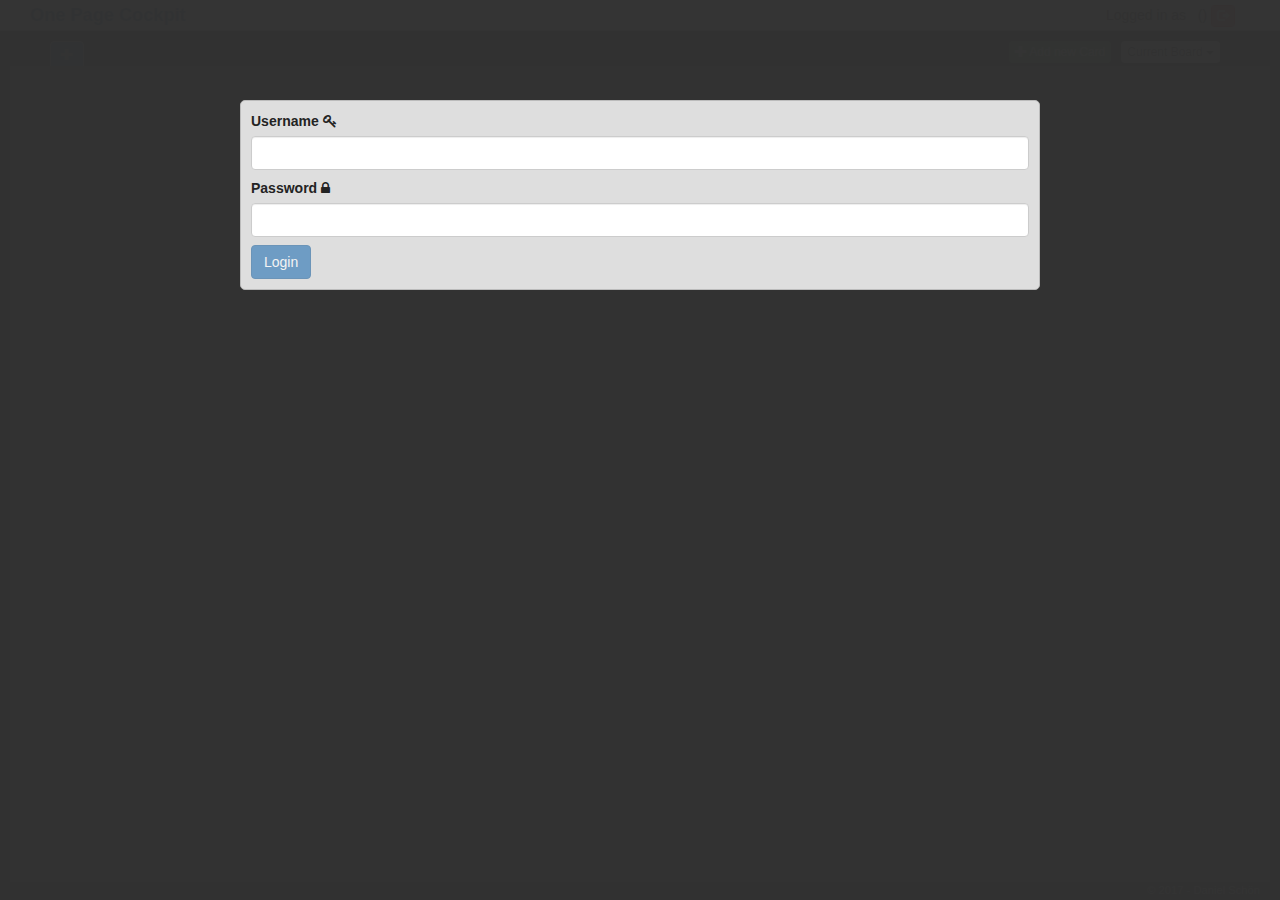
<file: bin/static/index.html>
<!-- index.html -->
<!DOCTYPE html>

<html ng-app="onpaco">

<head>
<meta content="text/html;charset=utf-8" http-equiv="Content-Type">
<meta content="utf-8" http-equiv="encoding">

<!-- load bootstrap and fontawesome via CDN -->
<link rel="stylesheet" href="https://netdna.bootstrapcdn.com/bootstrap/3.3.7/css/bootstrap.min.css" />
<link rel="stylesheet" href="https:///netdna.bootstrapcdn.com/font-awesome/4.0.0/css/font-awesome.css" />

<link rel="stylesheet" href="assets/css/main.css" />
<link rel="stylesheet" href="assets/css/message.css" />
<link rel="stylesheet" href="assets/css/memo.css" />
<link rel="stylesheet" href="assets/css/corkboard.css" />
<link rel="stylesheet" href="assets/css/auth.css" />

<!-- Bootstrap JS  -->
<script src="https://ajax.googleapis.com/ajax/libs/jquery/3.2.1/jquery.min.js"></script>
<script src="https://maxcdn.bootstrapcdn.com/bootstrap/3.3.7/js/bootstrap.min.js"></script>

<!-- load angular and angular route -->
<script	type="application/javascript" src="assets/lib/angular-1.6.4/angular.min.js"></script>
<script	type="application/javascript" src="assets/lib/angular-1.6.4/angular-route.min.js"></script>

<!-- textAngular -->
<script type="application/javascript" src="assets/lib/textAngular/textAngular-rangy.min.js"></script>
<script type="application/javascript" src="assets/lib/textAngular/textAngular-sanitize.min.js"></script>
<script type="application/javascript" src="assets/lib/textAngular/textAngular.min.js"></script>
<link rel="stylesheet" href="assets/lib/textAngular/textAngular.css" />


<script src="app/app.js"></script>
<script src="app/routes.js"></script>

<script src="app/components/message/message.module.js"></script>
<script src="app/components/message/message.service.js"></script>
<script src="app/components/message/message.controller.js"></script>

<script src="app/components/corkboard/corkboard.module.js"></script>
<script src="app/components/corkboard/corkboard.service.js"></script>
<script src="app/components/corkboard/corkboard.controller.js"></script>
<script src="app/components/corkboard/corkboard.directives.js"></script>

<script src="app/components/memo/memo.module.js"></script>
<script src="app/components/memo/memo.service.js"></script>
<script src="app/components/memo/memo.controller.js"></script>

<script src="app/components/auth/auth.module.js"></script>
<script src="app/components/auth/auth.service.js"></script>
<script src="app/components/auth/auth.controller.js"></script>

<script src="app/shared/config.js"></script>

</head>


<body>
	

	<div class="wrapper">
	
		<!-- --- Navbar and Authentication --- -->
		<div ng-include="'app/components/auth/auth.view.html'"></div>		
	
		<!-- --- Corkbaord --- -->
	
		<div ng-include="'app/components/corkboard/corkboard.view.html'"></div>
	
		<!-- --- Footer --- -->
	
		<div class="footer">
				&copy; 2017 - Daniel Schön
		</div>		
		
		<!-- --- Invisible Elements ------------------------------------ -->
		<!-- --- Messages --- -->
	
		<div ng-include="'app/components/message/alert.view.html'"></div>
		<div ng-include="'app/components/message/pending.view.html'"></div>		
	</div>		
</body>
</html>
</file>
<file: bin/static/assets/css/main.css>
@CHARSET "UTF-8";

/* --- Layout -------------------------------------------------------- */

html {
    height: 100%;
    min-height: 100%;
}
body {
	margin:0px;
	padding:0px 0px 0px 0px;
	height: 100%;
	min-height: 100%;
	
	color: #232323;
	background-color: #272727;
}
.wrapper {	
	margin: 0px;
	height: 100%;
	min-height: 100%;	
	width: 100%;	
}
.footer {	
	position: absolute;
	bottom: 0px;
	
	height: 18px;
	width: 100%;
	
	margin-top: -20px;
	margin-bottom: 0px;
	
	padding-right: 20px;	
	text-align: right;
	font-size: 0.8em;
	color: #ABABAB;
}

/* --- Content -------------------------------------------------------- */ 

.clearfix::after {
  clear: both;
  display: block;
}
.ta-editor {
    min-height: 200px;
    height: auto;
    overflow: auto;
    font-family: inherit;
    font-size: 100%;
    margin: 10px 0;
}
.form-invalid-message {
	color: #EE5555;
	font-family: monospace;
}
</file>
<file: bin/static/assets/css/message.css>
#alertContainer {
	z-index: 1100;
	position: fixed;
	top: 40px;
	right: 50px;
	width: 500px;	
}

#pendingContainer {
	z-index: 1100;
	position: fixed;
	top: 10px;
	left: 10px;
	width: ;	
	font-size: 0.85em;
}
.pending-active {
	display: ;
}
.pending-inactive {
	display: none;
}
</file>
<file: bin/static/assets/css/memo.css>
.memo {
	position: absolute;
	bottom: 0px;
	
	width: 100%;
	height: 160px;	
	
	padding-left: 50px;
}
.memo-card {	
	width: 150px;
	height: 140px;
	padding: 5px;
	margin: 5px;	
	float: left;
	
	color: #353535;
	background-color: #DADADA;	
	border: 1px solid #232323;
	border-radius: 0px;
	box-shadow: 0px 10px 6px -6px #050505;
}
.memo-card-header {
}
.memo-card-button {
	margin-left: 3px;
	float: right;
}
.memo-card-text {	
	padding-top: 20px;
	font-weight: bold;
	font-size: 1.2em;
	text-align:center;
	padding-top: 20px;	
}
.overlay-hidden {
	display: none;
}
.overlay-visible {
}

/* ------*/
.button-new-memo{
	position: fixed;
	top: 50px;
	right: 50px;
	z-index: 1001;	
}
.memo-lastupdate {
	float: right;
	font-size: 0.7em;
}
.memo-print {
	display: none;
}
</file>
<file: bin/static/assets/css/corkboard.css>
.corkboard {
	position: absolute;
	top: 31px; /* to navbar */
	bottom: 18px; /* to footer */	
	width: 100%;
}
.corkboard-header {
	position: absolute;
	width: 100%;
	padding-top:10px;
	padding-left: 50px;
	padding-right: 50px;
}
.corkboard-header-tabs {
	float: left;
	margin-bottom: -1px; /* set Tabs direct on Table*/
}
.corkboard-header-tabs ul {
	
}
.corkboard-header-tabs li {
	margin-right: 5px;	
}
.corkboard-header-tabs li a {
	padding: 5px 10px;
	line-height: 1.0;
	border: 1px solid #9A9A9A;
	color: #BDBDBD;
}
.corkboard-header-tabs .btn {
	margin-bottom: 1px;
}
.nav-tabs > li.active > a {
	background-color: #565656;
	color: #DEDEDE;
}
.nav-tabs > li.inactive > a {
	background-color: #404040;
}
.corkboard-header-buttons {
	margin-top: 0px;	
}
.corkboard-header-button {
	float:right;
	margin-right: 10px;
}
.corkboard-board {
	position: absolute;
	top: 35px;
	margin: 0 auto;
	left: 10px;
	right: 10px;
	bottom: 0px;
	
	padding-top: 0px;
	
	background-color: #565656;
}

/* --- Table ---*/
.cork-table {
	margin: 0 auto;
	width: 100%;
	min-height: 100%;
	height: 100%;
	table-layout: fixed;
	
	border: 1px solid #9A9A9A;
	
	/* Grid Background*/
	background-color: transparent;
    background-image: linear-gradient(0deg, transparent 24%, rgba(255, 255, 255, .05) 25%, rgba(255, 255, 255, .05) 26%, transparent 27%, transparent 74%, rgba(255, 255, 255, .05) 75%, rgba(255, 255, 255, .05) 76%, transparent 77%, transparent), linear-gradient(90deg, transparent 24%, rgba(255, 255, 255, .05) 25%, rgba(255, 255, 255, .05) 26%, transparent 27%, transparent 74%, rgba(255, 255, 255, .05) 75%, rgba(255, 255, 255, .05) 76%, transparent 77%, transparent);
  	background-size: 50px 50px;	
}

.cork-table-cell-label {
	margin-bottom:5px;
}
.priority {
}

.category {	
	height: 33%;
	vertical-align: top;
	padding: 5px;
	
	border: 1px solid #9A9A9A;
	overflow: auto;
}

/* -- Other --*/

.drag-over {
	border: 1px solid #9ecaed;
    outline: none;
    box-shadow: 0 0 10px #9ecaed;
}

/* -- card --*/
.card {
	position: relative;
	width: 150px;
	height: 100px;	
	float: left;
	margin-left: 5px;
	margin-bottom: 5px;
	
	color: #232323;
	border: 1px solid #CECECE;
	border-radius: 0px;
	box-shadow: 0px 10px 6px -6px #050505;
}
.card-header {
	padding: 2px;
	cursor:move;
}
.card-body{	
	height: 70px;
	padding: 2px;
	text-align: center;
	font-size: 1.0em;	
	overflow: auto;
	cursor:move;
}
.card-footer {
	position: absolute; 
	bottom: 0px;
	right: 0px;
	padding-right: 2px;
	font-size: 0.8em;
}
.card-date {
	float: left;	
	margin-left: 15px;
	margin-top: 2px;
  	height: 12px;
  	font-size: 0.8em;
}
.card-light {
	float: left;	
	margin: 0 auto;
  	width: 12px;
  	height: 12px;  	
  	border-radius: 50%;
}
.light-ok {
	background-color: #ABFF00;
  	box-shadow: rgba(0, 0, 0, 0.2) 0 -1px 7px 1px, inset #304701 0 -1px 9px, #89FF00 0 2px 12px;
}
.light-nok {
	background-color: #FF0000;
  	box-shadow: rgba(0, 0, 0, 0.2) 0 -1px 7px 1px, inset #880000 0 -1px 9px, #BB0000 0 2px 8px;
}
.light-warn {
	background-color: #FFFF00;
  	box-shadow: rgba(0, 0, 0, 0.2) 0 -1px 7px 1px, inset #BBBB00 0 -1px 9px, #DDDD00 0 2px 12px;
}
.light-none {
	background-color: #BBBBBB;
	background: -moz-radial-gradient(circle, #BBBBBB, #888888, #333333); /* Firefox 3.6 to 15 */
  	background: radial-gradient(circle, #BBBBBB, #888888, #333333); /* Standard syntax */
}
.card-button {
	float: right;
}
.card-overtime {
	border: 2px dotted #FF2222;
}
.card-undertime {
	opacity: 0.3;
}

/* --- FORM -------------------- */
.form-overlay {
  position: fixed;
  top: 0;
  left: 0;
  height: 100%;
  width: 100%;
  z-index: 1010;
  background-color: rgba(0,0,0,0.5);
}
.overlay-hidden {
	display: none;
}
.overlay-visible {
}
.card-form {
	margin: 0 auto;
	margin-top:100px;	
	width: 800px;
	
	background-color: #dedede;
	border-radius: 5px;
	border: 1px solid #BBBBBB;	
	padding: 10px;
}

.card-form-button {
	float:right;
	margin-left: 3px;
}

.form-group {
	margin-bottom:8px;
}

/* -- Board Form --*/
.board-form {
	margin: 0 auto;
	margin-top:100px;	
	width: 800px;
	
	background-color: #dedede;
	border-radius: 5px;
	border: 1px solid #BBBBBB;	
	padding: 10px;	
}
.board-form .form-horizontal .form-group {
	margin-left: 0px;
	margin-right: 0px;
}
.board-form-label {
	text-align: left !important;
}
.board-form-name {
	margin-top: 20px;
}
</file>
<file: bin/static/assets/css/auth.css>
/* --- HEAD --- */
/* --- Navbar -------------------------------------------------------- */ 
header {
}

.navbar {
	width: 100%;
	min-height: 20px;
}
.navbar-left {
	background-color: #CDCDCD;
	border-bottom: 1px solid #ABABAB; 
	margin-bottom: 0px;
	height:
}
.navbar-left .container{
	width: 100%;
}
.navbar-left .navbar-brand {
	margin-top: 0px;
	margin-bottom: 0px;
	
	font-weight: bold;
	font-size: 1.3em;
	
	height: 30px;
	padding-top: 5px;
	padding-left: 30px;	
}
.nav-space {
	padding-left: 50px;
}
.nav-login {
	float: right;
	margin-top: 5px;
	margin-right: 30px;
}
.nav-login-credentials {
}
.nav-login-logout {
}

/* -------------------------------*/

/* --- Authentication Form --- */
.auth {
  position: fixed;
  top: 0;
  left: 0;
  height: 100%;
  width: 100%;
  z-index: 1020;
  background-color: rgba(50,50,50,0.99);
}
.auth-hidden {
	display: none;
}
.auth-visible {
}
.auth-form {
	margin: 0 auto;
	margin-top:100px;	
	width: 800px;
	
	background-color: #dedede;
	border-radius: 5px;
	border: 1px solid #BBBBBB;	
	padding: 10px;
}
</file>
<file: bin/static/assets/lib/textAngular/textAngular.css>
.ta-hidden-input {
    width: 1px;
    height: 1px;
    border: none;
    margin: 0;
    padding: 0;
    position: absolute;
    top: -10000px;
    left: -10000px;
    opacity: 0;
    overflow: hidden;
}

/* add generic styling for the editor */
.ta-root.focussed > .ta-scroll-window.form-control {
    border-color: #66afe9;
    outline: 0;
    -webkit-box-shadow: inset 0 1px 1px rgba(0, 0, 0, 0.075), 0 0 8px rgba(102, 175, 233, 0.6);
    -moz-box-shadow: inset 0 1px 1px rgba(0, 0, 0, 0.075), 0 0 8px rgba(102, 175, 233, 0.6);
    box-shadow: inset 0 1px 1px rgba(0, 0, 0, 0.075), 0 0 8px rgba(102, 175, 233, 0.6);
}

.ta-editor.ta-html, .ta-scroll-window.form-control {
    min-height: 300px;
    height: auto;
    overflow: auto;
    font-family: inherit;
    font-size: 100%;
}

.ta-scroll-window.form-control {
    position: relative;
    padding: 0;
}

.ta-scroll-window > .ta-bind {
    height: auto;
    min-height: 300px;
    padding: 6px 12px;
}

.ta-editor:focus {
    user-select: text;
}

/* add the styling for the awesomness of the resizer */
.ta-resizer-handle-overlay {
    z-index: 100;
    position: absolute;
    display: none;
}

.ta-resizer-handle-overlay > .ta-resizer-handle-info {
    position: absolute;
    bottom: 16px;
    right: 16px;
    border: 1px solid black;
    background-color: #FFF;
    padding: 0 4px;
    opacity: 0.7;
}

.ta-resizer-handle-overlay > .ta-resizer-handle-background {
    position: absolute;
    bottom: 5px;
    right: 5px;
    left: 5px;
    top: 5px;
    border: 1px solid black;
    background-color: rgba(0, 0, 0, 0.2);
}

.ta-resizer-handle-overlay > .ta-resizer-handle-corner {
    width: 10px;
    height: 10px;
    position: absolute;
}

.ta-resizer-handle-overlay > .ta-resizer-handle-corner-tl{
    top: 0;
    left: 0;
    border-left: 1px solid black;
    border-top: 1px solid black;
}

.ta-resizer-handle-overlay > .ta-resizer-handle-corner-tr{
    top: 0;
    right: 0;
    border-right: 1px solid black;
    border-top: 1px solid black;
}

.ta-resizer-handle-overlay > .ta-resizer-handle-corner-bl{
    bottom: 0;
    left: 0;
    border-left: 1px solid black;
    border-bottom: 1px solid black;
}

.ta-resizer-handle-overlay > .ta-resizer-handle-corner-br{
    bottom: 0;
    right: 0;
    border: 1px solid black;
    cursor: se-resize;
    background-color: white;
}

/* copy the popover code from bootstrap so this will work even without it */
.popover {
    position: absolute;
    top: 0;
    left: 0;
    z-index: 1060;
    display: none;
    max-width: 276px;
    padding: 1px;
    font-size: 14px;
    font-weight: normal;
    line-height: 1.42857143;
    text-align: left;
    white-space: normal;
    background-color: #fff;
    -webkit-background-clip: padding-box;
            background-clip: padding-box;
    border: 1px solid #ccc;
    border: 1px solid rgba(0, 0, 0, .2);
    border-radius: 6px;
    -webkit-box-shadow: 0 5px 10px rgba(0, 0, 0, .2);
            box-shadow: 0 5px 10px rgba(0, 0, 0, .2);
}
.popover.top {
    margin-top: -10px;
}
.popover.bottom {
    margin-top: 10px;
}
.popover-title {
    padding: 8px 14px;
    margin: 0;
    font-size: 14px;
    background-color: #f7f7f7;
    border-bottom: 1px solid #ebebeb;
    border-radius: 5px 5px 0 0;
}
.popover-content {
    padding: 9px 14px;
}
.popover > .arrow,
.popover > .arrow:after {
    position: absolute;
    display: block;
    width: 0;
    height: 0;
    border-color: transparent;
    border-style: solid;
}
.popover > .arrow {
    border-width: 11px;
}
.popover > .arrow:after {
    content: "";
    border-width: 10px;
}
.popover.top > .arrow {
    bottom: -11px;
    left: 50%;
    margin-left: -11px;
    border-top-color: #999;
    border-top-color: rgba(0, 0, 0, .25);
    border-bottom-width: 0;
}
.popover.top > .arrow:after {
    bottom: 1px;
    margin-left: -10px;
    content: " ";
    border-top-color: #fff;
    border-bottom-width: 0;
}
.popover.bottom > .arrow {
    top: -11px;
    left: 50%;
    margin-left: -11px;
    border-top-width: 0;
    border-bottom-color: #999;
    border-bottom-color: rgba(0, 0, 0, .25);
}
.popover.bottom > .arrow:after {
    top: 1px;
    margin-left: -10px;
    content: " ";
    border-top-width: 0;
    border-bottom-color: #fff;
}
</file>
